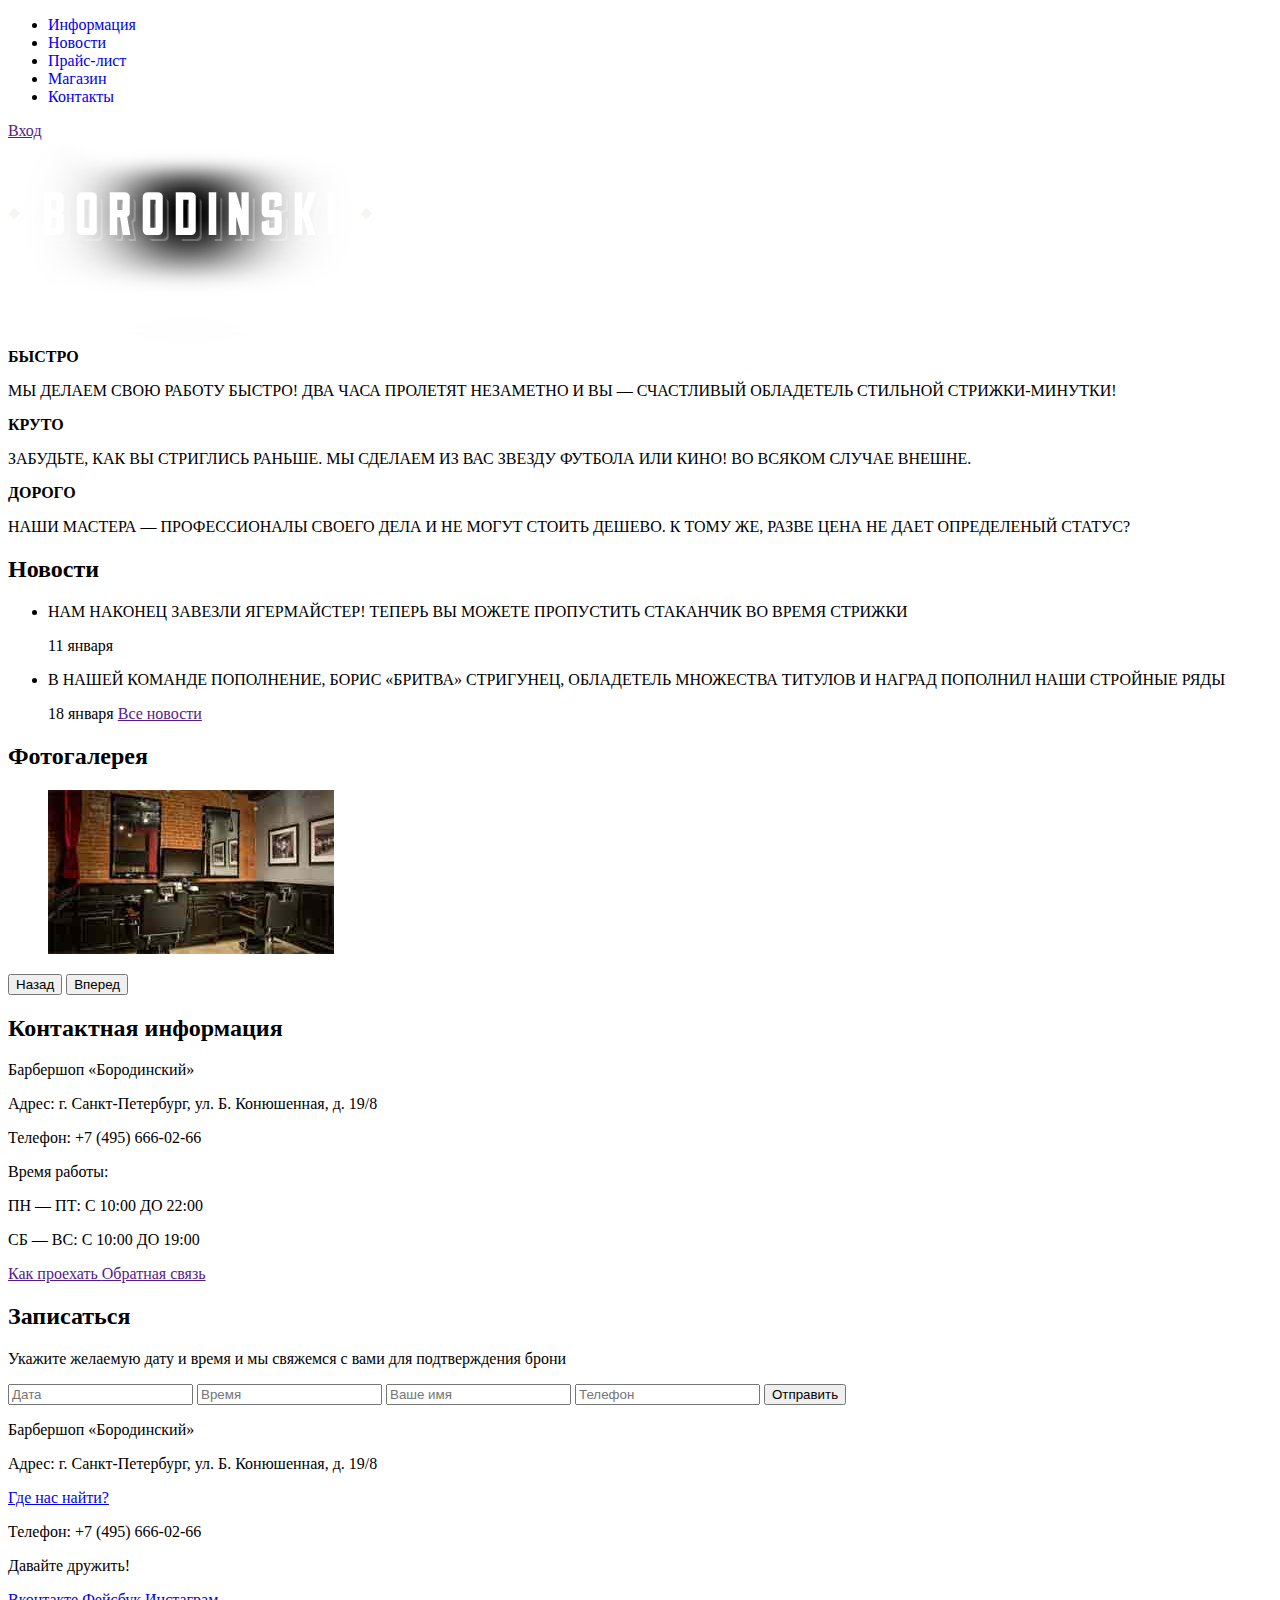
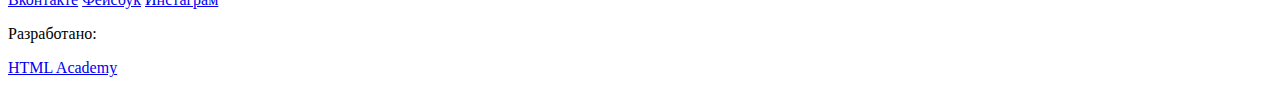
<file: index.html>
<!DOCTYPE html>
<html lang="ru">
<head>
	<meta charset="UTF-8">
	<title>Барбершоп «Бородинский»</title>
	<link rel="stylesheet" type="text/css" href="css/style.css">
</head>
<body>


										<!-- HEADER BEGIN -->


<header class="main-header">
	<div class="container">

	<!-- Навигация -->
	<nav class="main-navigation">
		<ul>
			<li>
				<a href="#">Информация</a>
			</li>
			<li>
				<a href="#">Новости</a>
			</li>
			<li>
				<a href="#">Прайс-лист</a>
			</li>
			<li>
				<a href="#">Магазин</a>
			</li>
			<li>
				<a href="#">Контакты</a>
			</li>
		</ul>
	</nav>

	<!-- Логин -->

	<div class="user-block">
		<a href="" class="login">Вход</a>
	</div>

	</div>
</header>


										<!-- HEADER END -->





										<!-- CONTENT BEGIN -->




<main class="main-content">

	<!-- Логотип -->
	<div class="main-logo">
		<img src="img/BORODINSKI_Logo.png" alt="Барбершоп «Бородинский»" width="368" height="204">
	</div>

	<!-- Преимущества -->
	<section class="features clearfix">
		<div class="features-item">
			<b class="features-name">
				БЫСТРО
			</b>
			<p>
				МЫ ДЕЛАЕМ СВОЮ РАБОТУ БЫСТРО! ДВА ЧАСА ПРОЛЕТЯТ НЕЗАМЕТНО И ВЫ — СЧАСТЛИВЫЙ ОБЛАДЕТЕЛЬ СТИЛЬНОЙ СТРИЖКИ-МИНУТКИ!
			</p>
			<b>
				КРУТО
			</b>
			<p>
				ЗАБУДЬТЕ, КАК ВЫ СТРИГЛИСЬ РАНЬШЕ. МЫ СДЕЛАЕМ ИЗ ВАС ЗВЕЗДУ ФУТБОЛА ИЛИ КИНО! ВО ВСЯКОМ СЛУЧАЕ ВНЕШНЕ.
			</p>
			<b>
				ДОРОГО
			</b>
			<p>
				НАШИ МАСТЕРА — ПРОФЕССИОНАЛЫ СВОЕГО ДЕЛА И НЕ МОГУТ СТОИТЬ ДЕШЕВО. К ТОМУ ЖЕ, РАЗВЕ ЦЕНА НЕ ДАЕТ ОПРЕДЕЛЕНЫЙ СТАТУС?
			</p>
		</div>
	</section>

	<div class="index-content">
	
	<!-- Блок1 -->
	<div class="block1">
				
		<div class="index-content-left">
			<h2 class="index-content-title">
				Новости
			</h2>
			<ul class="news-preview">
				<li>
					<p>
						НАМ НАКОНЕЦ ЗАВЕЗЛИ ЯГЕРМАЙСТЕР! ТЕПЕРЬ ВЫ МОЖЕТЕ ПРОПУСТИТЬ СТАКАНЧИК ВО ВРЕМЯ СТРИЖКИ
					</p>
					<time>
						11 января
					</time datetime="2016-01-11">
				</li>
				<li>
					<p>
						В НАШЕЙ КОМАНДЕ ПОПОЛНЕНИЕ, БОРИС «БРИТВА» СТРИГУНЕЦ, ОБЛАДЕТЕЛЬ МНОЖЕСТВА ТИТУЛОВ И НАГРАД ПОПОЛНИЛ НАШИ СТРОЙНЫЕ РЯДЫ
					</p>
					<time datetime="2016-01-18">
						18 января
					</time>
					<a href="" class="btn">
						Все новости
					</a>
				</li>
			</ul>
		</div>

		<div class="index-content-right">
			<h2 class="index-content-title">
				Фотогалерея
			</h2>
			<div class="gallery">
				<figure class="gallery-content">
					<img src="img/photo_card.jpg" alt="Бородинский" width="286" height="164">
				</figure>
				<button class="btn gallery-prev">
					Назад
				</button>
				<button class="btn gallery-next">
					Вперед
				</button>
			</div>
		</div>

	</div>
	<!-- Блок2 -->
	<div class="block2">
		<div class="index-content-left">
			<h2 class="index_content_tittle">
				Контактная информация
			</h2>
			<p>
				Барбершоп «Бородинский»
			</p>
			<p>
				Адрес: г. Санкт-Петербург, ул. Б. Конюшенная, д. 19/8
			</p>
			<p>
				Телефон: +7 (495) 666-02-66
			</p>
			<p>
				Время работы:
			</p>
			<p>
				ПН — ПТ: С 10:00 ДО 22:00
			</p>
			<p>
				СБ — ВС: С 10:00 ДО 19:00
			</p>
			<a href="" class="btn">
				Как проехать
			</a>
			<a href="" class="btn">
				Обратная связь
			</a>
		</div>
		
		<div class="index-content-right">
			<h2 class="index-content-tittle">
				Записаться
			</h2>
			<p>
				Укажите желаемую дату и время и мы свяжемся с вами для подтверждения брони
			</p>
			<form action="http://echo.htmlacademy.ru" class="appointment-form" method="post">
				<input type="text" name="date" value="" placeholder="Дата">
				<input type="text" name="time" value="" placeholder="Время">
				<input type="text" name="name" value="" placeholder="Ваше имя">
				<input type="tel" name="phone" value="" placeholder="Телефон">
				<button type="submite" class="btn">Отправить</button>
			</form>
		</div>

	</div>
	
	</div>




  


</main>







										<!-- CONTENT END -->





										<!-- FOOTER BEGIN -->


<footer class="main-footer">
	<div class="container">

<!-- Контакты -->
		<section class="footer-contacts">
			<p>Барбершоп «Бородинский»</p>
            <p>Адрес: г. Санкт-Петербург, ул. Б. Конюшенная, д. 19/8</p>
            <p><a href="#">Где нас найти?</a></p>
            <p>Телефон: +7 (495) 666-02-66</p>
		</section>

<!-- Социальные сети -->
		<section class="footer-social">
			<p>Давайте дружить!</p>
			<a class="vk" href="#">Вконтакте</a>
			<a class="fb" href="#">Фейсбук</a>
			<a class="inst" href="#">Инстаграм</a>
		</section>

<!-- Копирайт -->
		<section class="footer-copyright">
			<p>Разработано:</p>
			<a href="http://htmlacademy.ru" class="btn">HTML Academy</a>
		</section>
	</div>	
</footer>


										<!-- FOOTER END -->

</body>
</html>
</file>
<file: css/style.css>
body {
	font-style: PT Sans Narrow;

}


.main-navigation ul li a{
	font-size: 16px;
	text-decoration: none;
}
</file>
